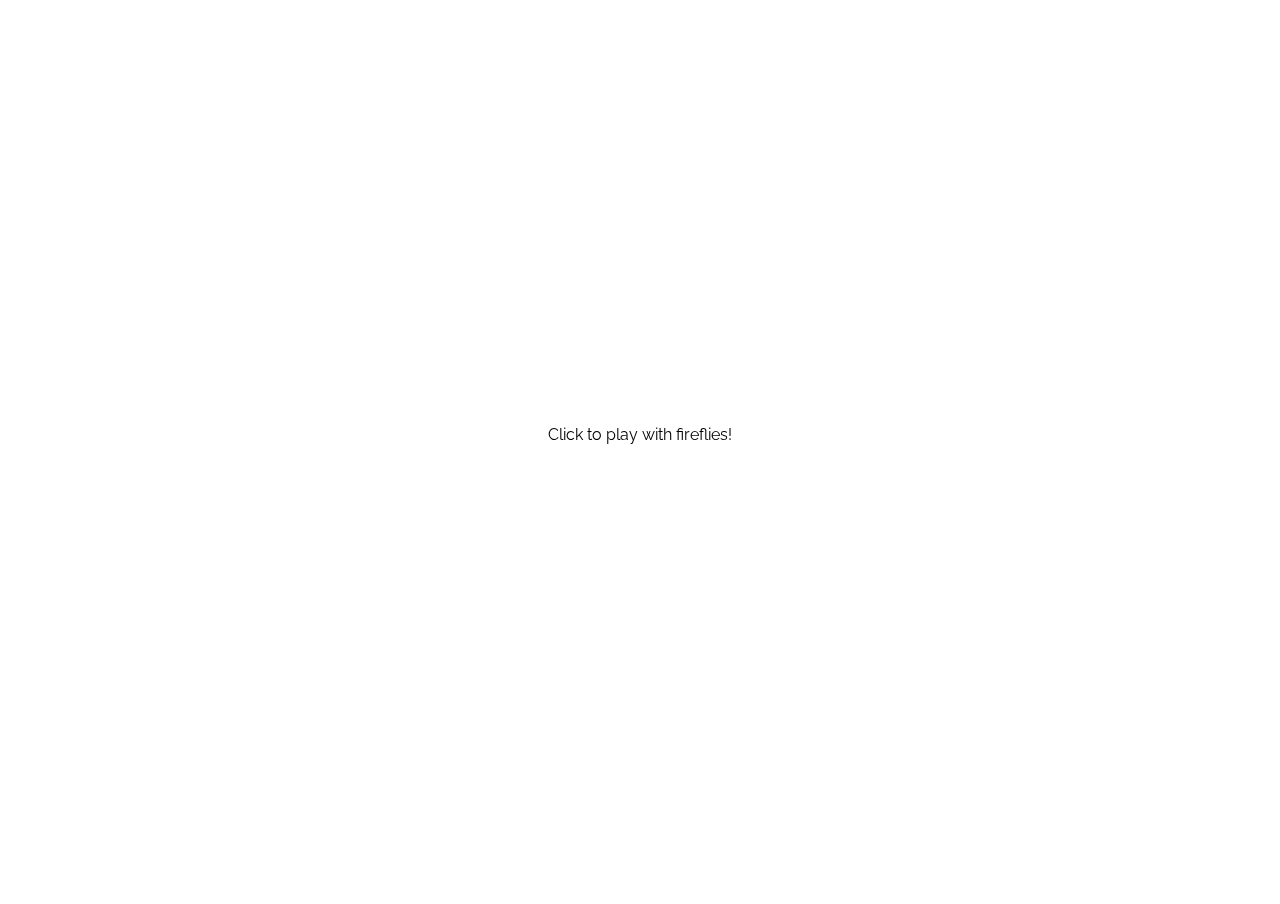
<file: index.html>
<!DOCTYPE html>
<html>
<head>
	<title>Fireflies</title>
	<meta charset=utf-8>
	<link type="text/css" rel="stylesheet" href="css/style.css"/>
  <script type="text/javascript" src="js/p5.js"></script>
  <script type="text/javascript" src="js/p5.dom.js"></script>
  <script type="text/javascript" src="js/p5.sound.js"></script>
  <script src="js/jquery-3.1.0.js"></script>
  <link href='https://fonts.googleapis.com/css?family=Raleway:400,100' rel='stylesheet' type='text/css'>
</head>

<body>
<div id="enter">
         <a href = "secondpage.html">Click to play with fireflies!</a><br>
 </div>

<audio id="bkgmusic" src="sound/summer-night.mp3"/></audio>

<script>
$(document).ready(function(){
   $("a").mouseover(function(){
  $(this).css("color", "#ccff66");
});
  $("a").mouseout(function(){
  $(this).css("color", "lightgrey");
});
});

var music = document.getElementById('bkgmusic');
music.play();
var img;

function setup() {
  blendMode(LIGHTEST);
  canvas = createCanvas(screen.width,screen.height);
  frameRate(0.5);
}

function draw() {
  background(39,38,54);
  img = loadImage("fireflies.png");
  image(img)
  var i=random(1,5)
  var n = random(1,5);
  for(var i=0;i<n;i++){
  fill(255, 191, 0);
  stroke(255,255,0);
  strokeWeight(2);
  ellipse(random(0,screen.width),random(0,screen.height),10,10);
}
}

</script>

</body>
</html>
</file>
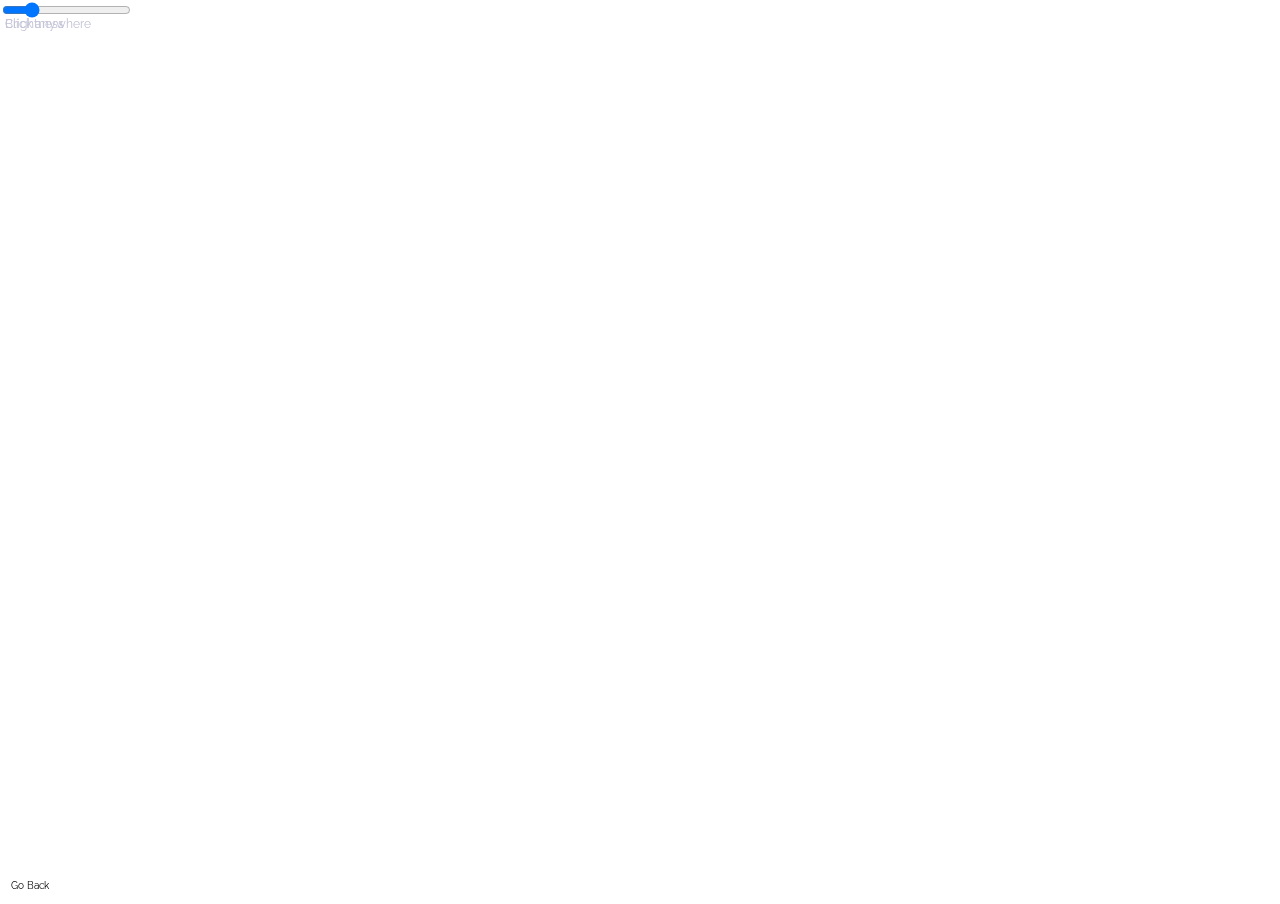
<file: secondpage.html>
<!DOCTYPE html>
<html>
<head>
	<title>Fireflies</title>
	<meta charset=utf-8>
	<link type="text/css" rel="stylesheet" href="css/style.css"/>
  <script type="text/javascript" src="js/p5.js"></script>
  <script type="text/javascript" src="js/p5.dom.js"></script>
  <script type="text/javascript" src="js/p5.sound.js"></script>
   <link href='https://fonts.googleapis.com/css?family=Raleway:400,100' rel='stylesheet' type='text/css'>
</head>
<body>
  <div id="home">
     <a href = "index.html">Go Back</a>
 </div> 

 <audio id="clickm" src="sound/water drop.mp3"/></audio>
 <audio id="bmusic" src="sound/summer-night.mp3"/></audio>

<p id="instruction">Click anywhere</p>

<script>
$(document).ready(function(){
   $("#instruction").click(function(){
  $(this).fadeOut();
});
});
 

var music = document.getElementById('bmusic');
music.play();
</script>

<script type="text/javascript" src="js/sketch.js"></script>
<p>Brightness</p>
</body>
</html>
</file>
<file: css/style.css>
html,body{
	margin:0px;
	padding:0px;
	width: 100%;
	height: 100%;
}

#enter{
width: 200px;
height: 50px;
position: absolute;
top: 50%;
left: 50%;
border:0px;
transform: translate(-50%, -50%);
text-align: center;
display: inline-block;
z-index: 1000;
}

p{
	position: absolute;
	font-family: 'Raleway', sans-serif;
	color: #c2c2d6;
	top: 5px;
	left: 5px;
	font-size: 12px;
}

#home{
width: 50px;
height: 15px;
position: absolute;
bottom: 5px;
left: 5px;
text-align: center;
font-size: 10px;
display: inline-block;
z-index: 1000;
}

a{
	font-family: 'Raleway', sans-serif;
}

a:link{
text-decoration:none;
}

a:visited{
	text-decoration:none;
}

a{
	color: #000000;
}
</file>
